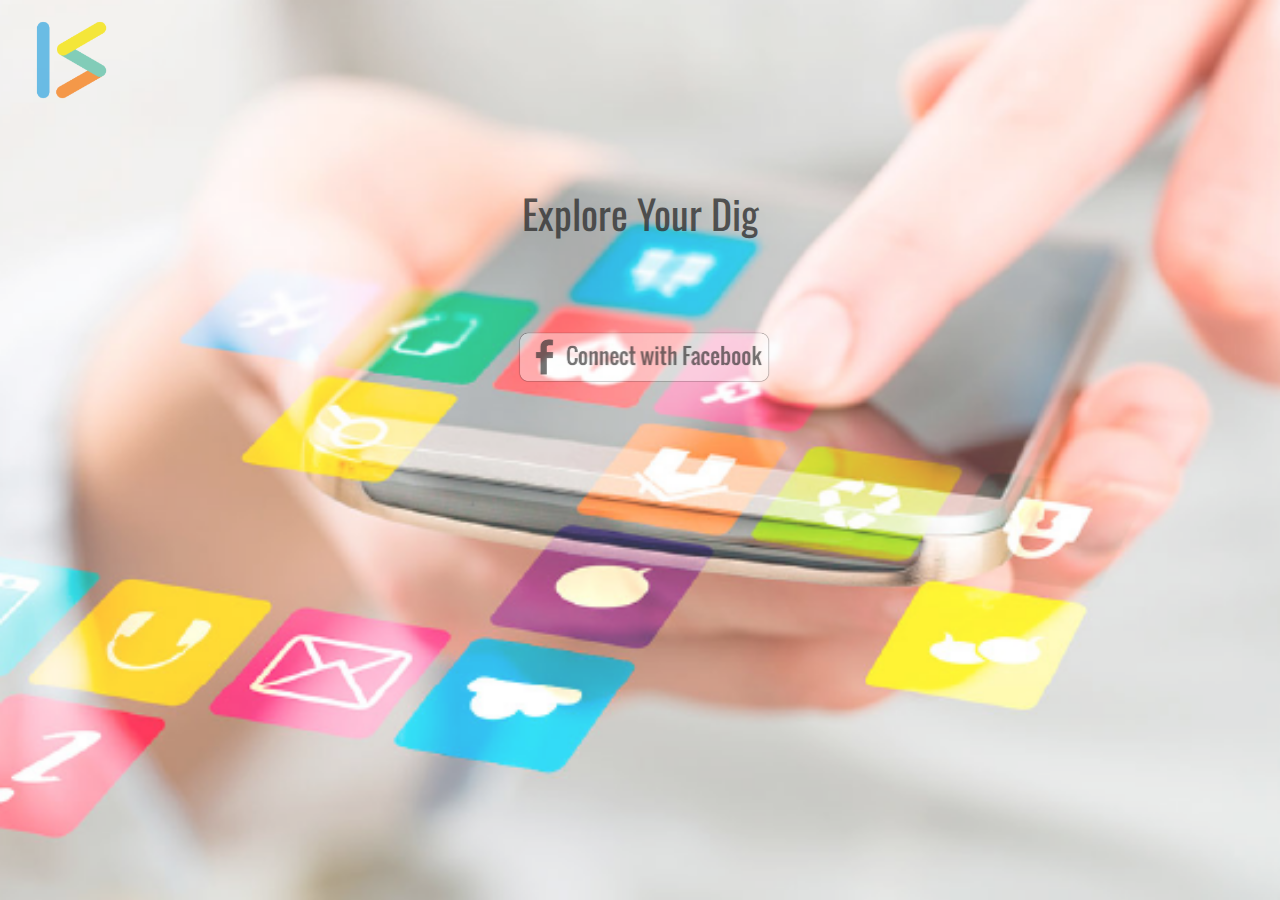
<file: index.html>
<!DOCTYPE html>
<html>
<head>
   <meta charset="utf-8">
   <meta http-equiv="x-ua-compatible" content="ie=edge">
   <meta name="viewport" content="width=device-width, initial-scale=1" />

   <link rel="stylesheet" type="text/css" href="style/style.css">

 <link href="https://fonts.googleapis.com/css?family=Oswald" rel="stylesheet">
   

   <link rel="stylesheet" href="bootstrap-3.3.6/css/bootstrap.min.css">

   <title>Inner Selfie</title>

</head>
<body>

    <div class="masthead clearfix">
      <div class="inner">
        <img class="logo" src="images/logo_selfi.png">
  
      </div>
    </div>

    <div class="content">
    <div id="indexQuestion"></div>
      <div class="text col-md-8 col-md-offset-2">
     
      </div>
    </div>
    <div class="login-div col-md-12">
      <img src="images/login_btn.png" id="test" class="login"></img>
    </div>

    <script src="js/main.js" defer></script>


    <script src="js/jquery.min.js"></script>

    <script src="bootstrap-3.3.6/js/bootstrap.min.js"></script>


</body>
</html>
</file>
<file: style/style.css>
body { 
  background: url(bgop.png) no-repeat center center fixed; 
  -webkit-background-size: cover;
  -moz-background-size: cover;
  -o-background-size: cover;
  background-size: cover;
  opacity: 0.8;
}

.content {
	margin-top: 100px;
	/*vertical-align: middle;*/
	/*text-align: center;*/
}

.masthead {
	margin-left: 20px;
}

.logo {
	margin: 20px 0px 0px 10px;
	width: 80px;
}

.login-div {
	text-align: center;
}

.login {
	background-position: center;
/*	position: width/2;
	position: center;*/
	margin:auto;
	width: 280px;
/*	padding-top: 50px;*/
	cursor: pointer;
}

.text {
	text-align: center;
	padding: 30px 30px 30px 30px;
/*    border-radius: 12px;
    background-color: white;
    opacity: 0.5;*/
}

p{
	font-family: 'Oswald', sans-serif;
	/*font-family: "Open Sans Light";*/

	font-size: 40px;
	font-style: normal;
	font-variant: normal;
/*	font-weight: 500;*/
	line-height: 26.4px;
}

#indexQuestion{
	top:-20px;
	text-align: center;
	font-family: 'Oswald', sans-serif;
	/*font-family: "Open Sans Light";*/

	font-size: 40px;
	font-style: normal;
	font-variant: normal;
/*	font-weight: 500;*/
	line-height: 26.4px;
}
</file>
